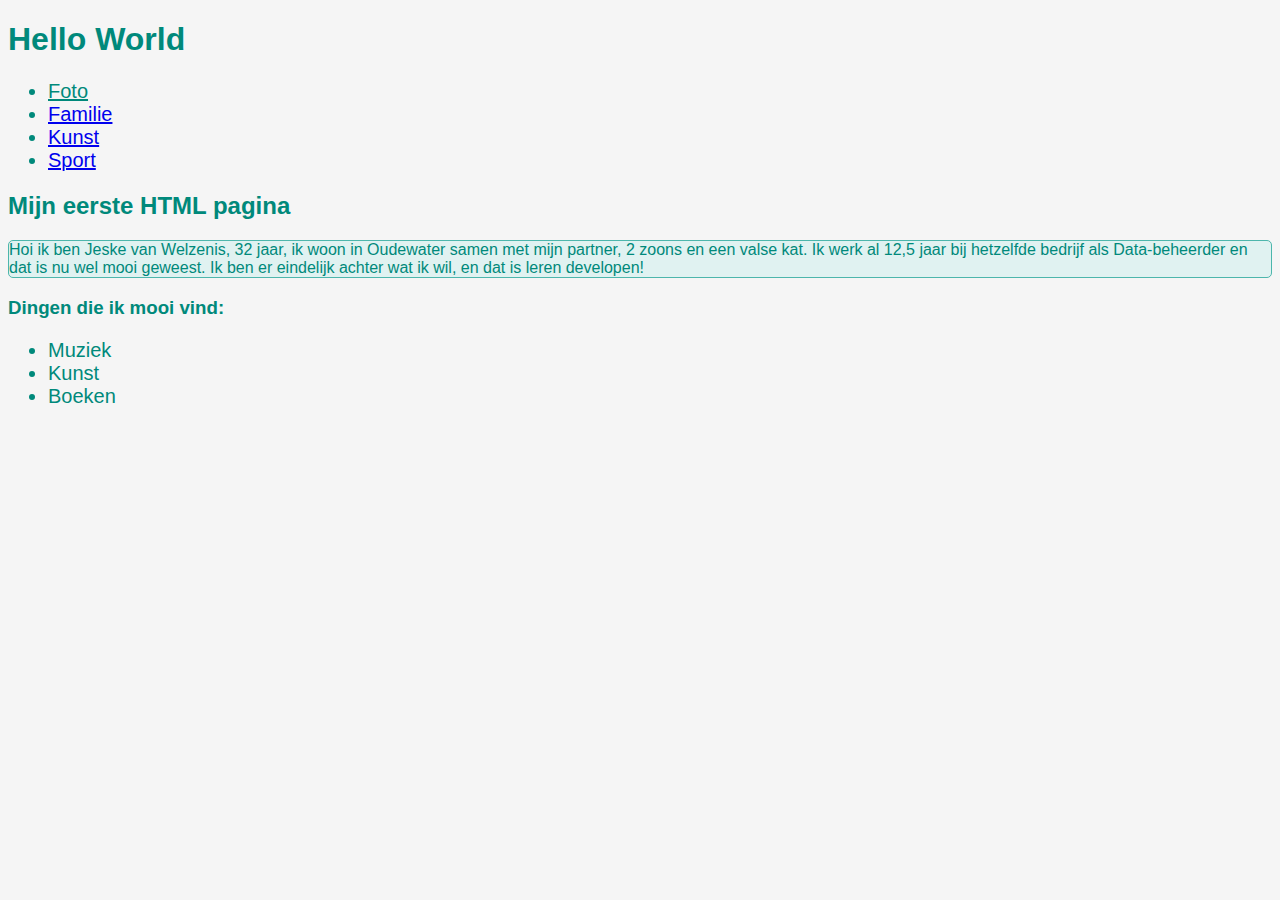
<file: index.html>
<!DOCTYPE html>
<html>
    <head>
        <header> <title> Jeske's eerste HTML pagina </title>
        </header>
 <link rel="stylesheet" type="text/css" href="styles.css">
    </head>
    <body>
        <main>
       <h1>Hello World</h1> 
       <nav>
           <ul class="nav-bar">
               <li class="about"><a class="about" href="about.html">Foto</a></li>
               <li class="familie"><a class="familie" href="familie.html">Familie</a></li>
               <li class="kunst"><a class="kunst" href="kunst.html">Kunst</a></li>
               <li class="sport"><a class="sport" href="sport.html">Sport</a></li>
        
    </ul>
        </nav>
    
       <section>
       <h2>Mijn eerste HTML pagina</h2>
       <p>Hoi ik ben Jeske van Welzenis, 32 jaar, ik woon in Oudewater samen met mijn partner, 2 zoons en een valse kat. Ik werk al 12,5 jaar bij hetzelfde bedrijf als Data-beheerder en dat is nu wel mooi geweest. Ik ben er eindelijk achter wat ik wil, en dat is leren developen! </p>
       <h3>Dingen die ik mooi vind:</h4>
       <ul>
           <li>Muziek</li>
           <li>Kunst</li>
           <li>Boeken</li>
       </ul>
    
       </section>
      
       </main>


    </body>
</html>
</file>
<file: styles.css>
body {
  background-color: #f5f5f5;
}

h1,
h2,
h3 {
  color: #00897b;
  font-family: Montserrat, sans-serif;
}

p {
  color: #00897b;
  border: 0.5px solid #4db6ac;
  border-radius: 5px;
  background-color: #e0f2f1;
  font-family: Montserrat, sans-serif;
}

ul {
  color: #00897b;
  font-size: 20px;
  font-family: Montserrat, sans-serif;
}

.about {
  color: #00897b;
  font-size: 20px;
  font-family: Montserrat, sans-serif;
}

.terug {
  color: #00897b;
  font-size: 20px;
  font-family: Montserrat, sans-serif;
}
</file>
